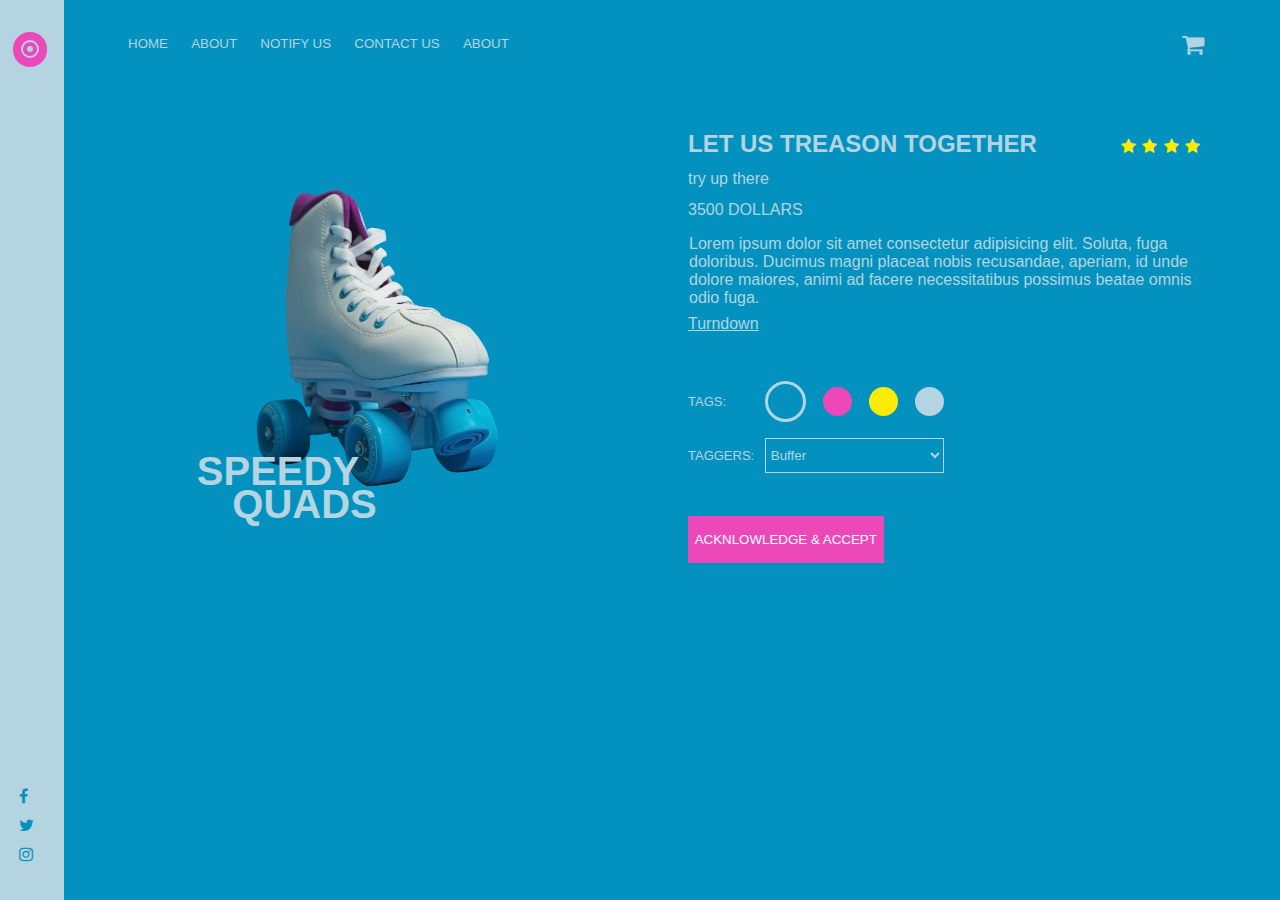
<file: index.html>
<!DOCTYPE html>
<html lang="en">
<head>
    <meta charset="UTF-8">
    <meta name="viewport" content="width=device-width, initial-scale=1.0">
    <title>Document</title>
    <link rel="stylesheet" href="style.css">
    <link href="https://stackpath.bootstrapcdn.com/font-awesome/4.7.0/css/font-awesome.min.css" rel="stylesheet">
    <link href="https://fonts.googleapis.com/css2?family=Raleway&display=swap" rel="stylesheet">

</head>
<body class="bodyNative">
    <div class="sidebar">
        <div>
            <div class="circle">
                <div class="inner1">
                    <div class="inner2"> </div>
                </div>
            </div>
        </div>

        <div>
            <div class="socialtab">
                <span class="fa fa-facebook"></span>
                <span class="fa fa-twitter"></span>
                <span class="fa fa-instagram"></span>
            </div>
        </div>

    </div>
    
    <section>
        <div>
        <div class="responsiveBar">
            <div>
                <div class="cancel hamburger">X</div>

                <a href="#" class="hamburger"> <span>HOME</span> </a>
                <a href="#" class="hamburger"> <span>ABOUT</span> </a>
                <a href="#" class="hamburger"> <span>SECTIONS</span> </a>        
                <a href="#" class="hamburger"> <span>CONTACT</span> </a>        
                <a href="#" class="hamburger"> <span>CONTACT</span> </a>        

            </div>

        </div>
    
        <nav>    
            <div class="fa fa-bars hamburger icon"></div>
            <div class="navelDiv">
                <a href="">HOME</a>
                <a href="">ABOUT</a>
                <a href="">NOTIFY US</a>
                <a href="">CONTACT US</a>
                <a href="">ABOUT</a>
    
            </div>
    
            <div class="logodiv">
                <a class="fa fa-shopping-cart logoElement">
                   
                </a>
                
            </div>


        </nav>
    
        <div class="container">
            <div class="shoerow">
                <div class="shoebg">

                    <div>
                        <div class="alignrow"><span>SPEEDY</span></div>
                        <div class="alignrow"><span>QUADS</span></div>
                    </div>

                </div>
            </div>
            <div class="textWriteup">
                <header class="header">
                    <div>
                        <h2>LET US TREASON TOGETHER</h2>
                        <ul>
                            <li class="star fa fa-star"></li>
                            <li class="star fa fa-star"></li>
                            <li class="star fa fa-star"></li>
                            <li class="star fa fa-star"></li>
                        </ul>
                    </div>
                    <div>try up there</div>
                    <div>3500 DOLLARS</div>
                </header>

                <p>
                   Lorem ipsum dolor sit amet consectetur adipisicing elit.
                   Soluta, fuga doloribus. Ducimus magni placeat nobis recusandae,
                   aperiam, id unde dolore maiores, animi ad facere necessitatibus possimus beatae omnis odio fuga.
                </p>
                <div><a href="">Turndown</a></div>

                <form action="" class="otherelements">
                        <div>
                            <span>TAGS:</span> 
                            <ul class="pickerow longrow">
                                <li class="color activeColor" id="Native"></li>
                                <li class="color Pink" id="Pink"></li>
                                <li class="color Yellow" id="Yellow"></li>
                                <li class="color Grey" id="Grey"></li>

                            </ul>
                        </div>
                        <div>
                            <span>TAGGERS:</span>
                            <div class="longrow">
                                <select name="" id=""> <option value="Buffer">Buffer</option> </select>
                            </div>
                        </div>

                        <div class="nogrid">
                            <input type="button" value="ACKNLOWLEDGE & ACCEPT">
                        </div>
                </form>

            </div>
        </div>
        <footer>
            <div>
                <div class="iconelment"> 
                    <div class="circle">
                        <div class="inner1">
                            <div class="inner2"> </div>
                        </div>
                    </div>        

                </div>
                <div class="footersocal">
                    <div class="fa fa-facebook"></div>
                    <div class="fa fa-twitter"></div>
                    <div class="fa fa-instagram"></div>
                </div>
            </div>
        </footer>

    </section>



</body>

<script src="script.js"></script>
</html>
</file>
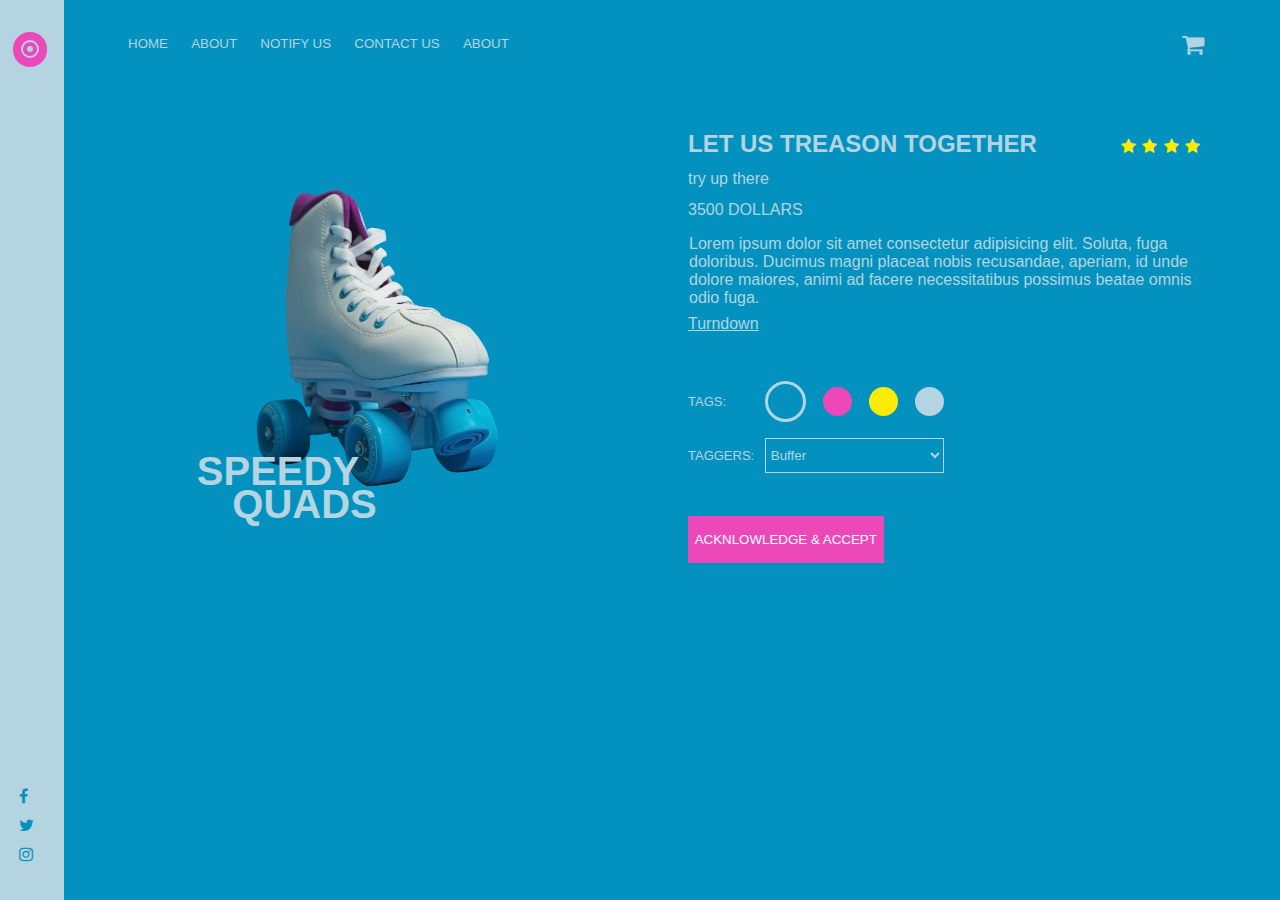
<file: index.html.htm>
<!DOCTYPE html>
<html lang="en">
<head>
    <meta charset="UTF-8">
    <meta name="viewport" content="width=device-width, initial-scale=1.0">
    <title>Document</title>
    <link rel="stylesheet" href="style.css">
    <link href="https://stackpath.bootstrapcdn.com/font-awesome/4.7.0/css/font-awesome.min.css" rel="stylesheet">
    <link href="https://fonts.googleapis.com/css2?family=Raleway&display=swap" rel="stylesheet">

</head>
<body class="bodyNative">
    <div class="sidebar">
        <div>
            <div class="circle">
                <div class="inner1">
                    <div class="inner2"> </div>
                </div>
            </div>
        </div>

        <div>
            <div class="socialtab">
                <span class="fa fa-facebook"></span>
                <span class="fa fa-twitter"></span>
                <span class="fa fa-instagram"></span>
            </div>
        </div>

    </div>
    
    <section>
        <div>
        <div class="responsiveBar">
            <div>
                <div class="cancel hamburger">X</div>

                <a href="#" class="hamburger"> <span>HOME</span> </a>
                <a href="#" class="hamburger"> <span>ABOUT</span> </a>
                <a href="#" class="hamburger"> <span>SECTIONS</span> </a>        
                <a href="#" class="hamburger"> <span>CONTACT</span> </a>        
                <a href="#" class="hamburger"> <span>CONTACT</span> </a>        

            </div>

        </div>
    
        <nav>    
            <div class="fa fa-bars hamburger icon"></div>
            <div class="navelDiv">
                <a href="">HOME</a>
                <a href="">ABOUT</a>
                <a href="">NOTIFY US</a>
                <a href="">CONTACT US</a>
                <a href="">ABOUT</a>
    
            </div>
    
            <div class="logodiv">
                <a class="fa fa-shopping-cart logoElement">
                   
                </a>
                
            </div>


        </nav>
    
        <div class="container">
            <div class="shoerow">
                <div class="shoebg">

                    <div>
                        <div class="alignrow"><span>SPEEDY</span></div>
                        <div class="alignrow"><span>QUADS</span></div>
                    </div>

                </div>
            </div>
            <div class="textWriteup">
                <header class="header">
                    <div>
                        <h2>LET US TREASON TOGETHER</h2>
                        <ul>
                            <li class="star fa fa-star"></li>
                            <li class="star fa fa-star"></li>
                            <li class="star fa fa-star"></li>
                            <li class="star fa fa-star"></li>
                        </ul>
                    </div>
                    <div>try up there</div>
                    <div>3500 DOLLARS</div>
                </header>

                <p>
                   Lorem ipsum dolor sit amet consectetur adipisicing elit.
                   Soluta, fuga doloribus. Ducimus magni placeat nobis recusandae,
                   aperiam, id unde dolore maiores, animi ad facere necessitatibus possimus beatae omnis odio fuga.
                </p>
                <div><a href="">Turndown</a></div>

                <form action="" class="otherelements">
                        <div>
                            <span>TAGS:</span> 
                            <ul class="pickerow longrow">
                                <li class="color activeColor" id="Native"></li>
                                <li class="color Pink" id="Pink"></li>
                                <li class="color Yellow" id="Yellow"></li>
                                <li class="color Grey" id="Grey"></li>

                            </ul>
                        </div>
                        <div>
                            <span>TAGGERS:</span>
                            <div class="longrow">
                                <select name="" id=""> <option value="Buffer">Buffer</option> </select>
                            </div>
                        </div>

                        <div class="nogrid">
                            <input type="button" value="ACKNLOWLEDGE & ACCEPT">
                        </div>
                </form>

            </div>
        </div>
        <footer>
            <div>
                <div class="iconelment"> 
                    <div class="circle">
                        <div class="inner1">
                            <div class="inner2"> </div>
                        </div>
                    </div>        

                </div>
                <div class="footersocal">
                    <div class="fa fa-facebook"></div>
                    <div class="fa fa-twitter"></div>
                    <div class="fa fa-instagram"></div>
                </div>
            </div>
        </footer>

    </section>



</body>

<script src="script.js"></script>
</html>
</file>
<file: style.css>
body{
    margin: 0;
    padding: 0;
    max-height: 100vh;
    display: grid;
    grid-template-columns: 5% 95%;
    /* background: #0392BF;
    color: #B3D4E0; */
    min-height: 100vh;
    font-family: 'Segoe UI', Tahoma, Geneva, Verdana, sans-serif;
}

.bodytoggle{
    overflow-y: hidden;
}

@media(min-width:800px){
    body{
        overflow: hidden;
    }
}

.bodyYellow{
    background: #fbec05;
}

.bodyPink{
    background: #ed48ba;
    color: #fff;
}
.bodyGrey{
    background: #B3D4E0;
    color: #0392BF;
}

.bodyNative{
    background: #0392BF;
    color: #B3D4E0;
}

a,a:active,a:focus{
    color: unset;
    text-decoration: unset;
}
ul{
    padding-left: unset;
    margin-left: unset;
    list-style-type: none;
    margin-top: unset;
    margin-bottom: unset;
}


.sidebar{
    background:#B3D4E0;
    display: none;
    color: #0392BF;
    flex-direction: column;
    justify-content: space-between;
    padding: 2em 0.8em;
    align-content: center;

}
.bodyGrey .sidebar{
    background: #0392BF;
    color: #B3D4E0;    
}

.bodyYellow .sidebar{
    background: #fff;
    color: #191c1d;
}

.bodyPink .sidebar{
    background:#fff;
    color: #ed48ba;
}


.circle{
    padding: 0.3em;
    border-radius: 50%;
    width: 25px;
    height: 25px;
    display: flex !important;
    justify-content: center;
    align-items: center;
}
.bodyNative .circle{
    background-color: #ed48ba;
}
.bodyGrey .circle{
    background-color: #b3d4e0;
    color: #0392BF;
}
.bodyPink .circle{
    background: #ed48ba;
    color: #fff;
}

.bodyYellow .circle{
    background: #191c1d;
}

.inner1{
    width: 8px;
    height: 8px;
    border: 2px solid #B3D4E0;
    padding: 0.2em;
    border-radius: 50%;
    display: flex;
    justify-content: center;
    align-items: center;
}
.inner2{
    width: 6px;
    height: 6px;
    border-radius: 50%;
    background: #b3d4e0;
}

.bodyGrey .inner1{
    border: 2px solid #0392BF !important;
}

.bodyGrey .inner2{
    background:#0392BF !important;
}

.socialtab {
    display: grid;
    flex-direction: column;
    padding: 0.4em;
    grid-row-gap: 0.8em;
}

.socialtab span{
    cursor:pointer
}
section{
    min-width: 100vw;
}



@media(min-width:900px){
    section{
        min-width: unset;
    }

    .sidebar{
        display: flex;
    }
}



/* navbar styles */
nav{
    display: flex;
    justify-content: space-between;
    align-items: center;
    padding: 1.5em 2em;
    /* font-size: larger; */
    font-size: medium;
    position: relative;

}

.icon{
    font-size: 25px !important;
}


@media(min-width:800px){
    .hamburger{
        display: none !important;
    }
    nav{
        padding: 2em 3em;

    }    
}

@media(min-width:1000px){
    nav{
        padding: 2em 4em;
    }    

}
div.logodiv{
    display: flex;
    align-items: baseline;
    cursor:pointer;
    padding-bottom:0.6em;
}

div.logodiv a{
    margin-right: 0.5em;
}


.logodiv #hamburger{
    display: unset;
}

.logodiv .logoElement{
    font-size: x-large;
}

.navelDiv{
    display: none;
    min-width: 33%;
    justify-content: space-between;
    align-items: center;
    font-size: smaller;
}

.navelDiv a{
    padding-bottom:0.6em;
    border-bottom:2px solid transparent;
}

.navelDiv a:hover{
    border-bottom: 2px solid;
    
}

@media(min-width:800px){
    .navelDiv{
        display: flex;
        min-width: 50%;

    }
}

@media(min-width:900px){
    .navelDiv{
    }
}

@media(min-width:1100px){
    .navelDiv{
        min-width:35%;

    }
}


.responsiveBar{
    position: absolute;
    left:-800px;
    width: 100%;
    color:#0392BF;
    /* top:55px; */
    transition: 1.5s;
    border-radius: 5px;
    background: #B3D4E0;
    height: 100vh;
    z-index: 2;
}

.bodyYellow .responsiveBar{
    background: #191c1d !important;
    color: #acacac !important;
}
.bodyPink .responsiveBar{
    background: #ed48ba !important;
    color:#fff !important;

}
.bodyGrey .responsiveBar{
    background: #0392BF !important;
    color: #fff !important
}
.cancel{
    font-size: 22px;
    display: flex;
    justify-content: flex-end;
}
.displayorNot{
    left: 0;
    
}

.responsiveBar >div{
    padding:2em 0.9em;
    margin: 1px 2em;

}

.responsiveBar a{
    width: 100%;
    display: block;
    padding: 0.3em 1px;
    border-bottom: 1px solid;
    border-bottom-color: inherit;
}

.responsiveBar a:last-child{
    border-bottom: unset;
}


@media(min-width:800px){
    .responsiveBar{
        display: none;
    }
}
/* content styles */

.container{
    padding: 1em 1em;
    display: grid;
    grid-template-columns: 1fr;
}

@media(min-width:800px){
    .container{
        grid-template-columns: repeat(2,1fr);
        padding: 1em 3em;
    }
}


@media(min-width:1000px){
    .container{
        grid-template-columns: repeat(2,1fr);
        padding: 1em 4em;
    }

}

.textWriteup{
    padding: 1em;
}


.header >div:nth-child(1){
    display: flex;
    justify-content: space-between;
    align-items: baseline;
}
.header div{
    margin-bottom: 0.8rem;
}
.header h2{
    margin-bottom: unset;
    margin-top: unset;
}
.header >div:nth-child(1) ul{
    display: flex;
    
}
.star{
    margin-left: 0.4em;
}
.bodyNative .star{
    color: #fbec05;
    font-size: 16px;
}

.bodyPink .star{
    color: #fff;
}
.bodyYellow .star{
    color: #191c1d;
}

/* background with shoe png */

.shoerow{
    display: flex;
    justify-content: center;
}


.shoebg{
    background: url("skate1copy1.png");
    min-height: 430px;
    max-height: 480px;
    background-position: center;
    background-size: cover;
    background-repeat: no-repeat;
    flex-basis: 85%;
    display: flex;
    align-items: baseline;
}

.shoebg >div{
    margin-top: auto;
    min-width: 180px;
    max-width: 220px;
    font-size: 140%;
    margin-bottom: 1.3em;
    font-size: 250%;
    font-weight:600
}
.shoebg >div div:nth-child(1){
    display: flex;
    justify-content: flex-start;
}

.shoebg >div div:nth-child(2){
    display: flex;
    justify-content: flex-end;
    margin-top: -0.3em;
}

@media(min-width:400px){
    .shoebg >div{
        margin-left: 0.7em;
    }

}
@media(min-width:500px){
    .shoebg {
        flex-basis: 65%;
    }
}

 @media(min-width:800px){
    .shoebg{
        flex-basis:85%;
    }
} 



@media(min-width:1000px){
    .shoebg{
        width: 55%;
    }
}



/* text writeup png */

.textWriteup p{
    margin:1em 1px;
    margin-bottom: 0.5em; 
}
.textWriteup div a{
    text-decoration: underline;
    text-decoration-color: #B3D4E0;
}




form.otherelements{
    max-width: 80%;
    margin-top: 3em;
}
@media(min-width:800px){
    form.otherelements{
        max-width: 60%;
    }
    .otherelements >div{
        grid-template-columns: 25% 70% !important;
    }
}
@media(min-width:1000px){
    form.otherelements{
        max-width: 50%;
    }
    .otherelements >div{
        grid-template-columns: 25% 65%;
    }

}
.otherelements >div{
    display: grid;
    grid-template-columns: 25% 65%;
    grid-column-gap: 0.8em;
    margin-bottom: 1em;
}

div.nogrid{
    display: unset !important;
}
.longrow{
    display: inline-block;
    min-width: 50%;
}

.otherelements >div span{
    font-size: small;

    flex-basis: 35%;
    display: flex;
    align-items: center;
}
.longrow ul, .longrow select{
    width: 100%;
    background: none;
    border-color:#B3D4E0;
    color: #B3D4E0;
    padding: 0.6em 1px;
}
.otherelements ul{
    display: flex;
    justify-content: space-between;
    align-items: center;
}

.color{
    border-radius: 50%;
    height: 18px;
    width:18px;
    display: flex;
    justify-content: center;
    align-items: center;
    padding: 0.35em;
    color: #fff;
    cursor: pointer;
}
.color:hover{
    width:22px;
    height:22px
}

.color.activeColor:hover{
    width:24px !important;
    height:24px !important
}

.bodyYellow .activeColor{
    border-color: #191c1d;
}
.bodyGrey .activeColor{
    border-color: #0392BF;
}
.activeColor{
    border: 3px solid #B3D4E0;
    width: 24px;
    height: 24px;
}
#Native{
    background: #0392BF;
}

.Pink{
    background: #ed48ba;
}
.Yellow{
    background: #fbec05;
}
.Grey{
    background: #b3d4e0;
}


input[type="button"]{
    padding: 1.2em 0.5em;
    border: none;
    margin-top: 2em;
    cursor:pointer
}

.bodyNative input[type="button"]{
    background: #ed48ba;
    color: #fff;

}
select:focus{
    outline:none;
    border-color:inherit
}

.bodyYellow select{
    border-color: #191c1d;
    color: #191c1d;
}
.bodyGrey select{
    border-color:#0392BF;
    color:inherit
}
}
.bodyYellow input[type="button"],.bodyPink input[type="button"]{
    background: #191c1d;
    color: #acacac;
}

.bodyGrey input[type="button"]{
    background: #0392BF;
    color: #fff;
    
}
/* mobile footer style */


footer{
    display: flex;
    padding: 0.8em 1.4em;
    background: #B3D4E0;
    color: #0392BF;
    justify-content: center;
    align-items: center;
    font-size: 19px;
}
.bodyPink footer,.bodyYellow footer{
    background: #191c1d;
    color: #acacac;
}

.bodyGrey footer{
    background: #0392BF;
    color: #B3D4E0;
}


footer >div{
    display: flex;
    flex-direction: column;
    align-items: center;
}
.footersocal{
    display: flex;
    justify-content: space-between;
    min-width: 6em;
}


.iconelment{
    margin: auto;
    margin-bottom: 0.6em;
}

@media(min-width:800px){
    footer{
        display:none;
    }
}
</file>
